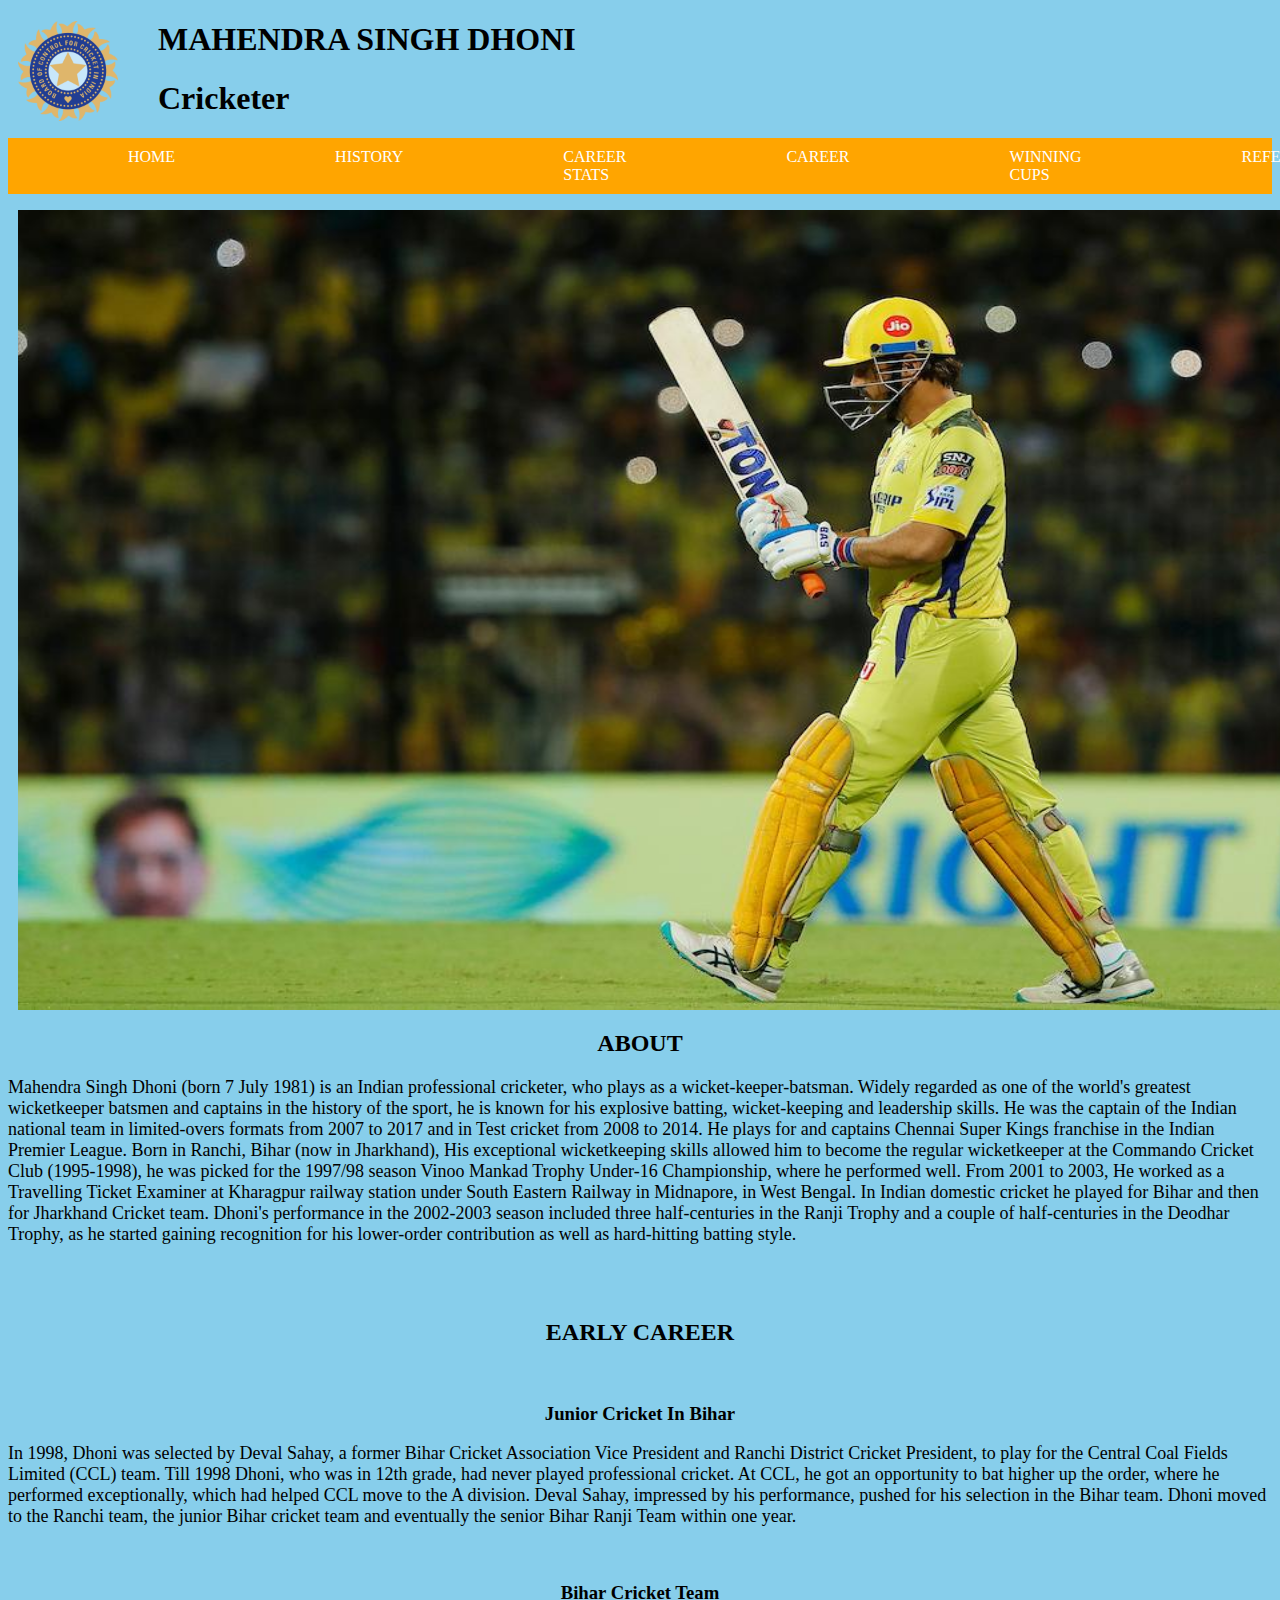
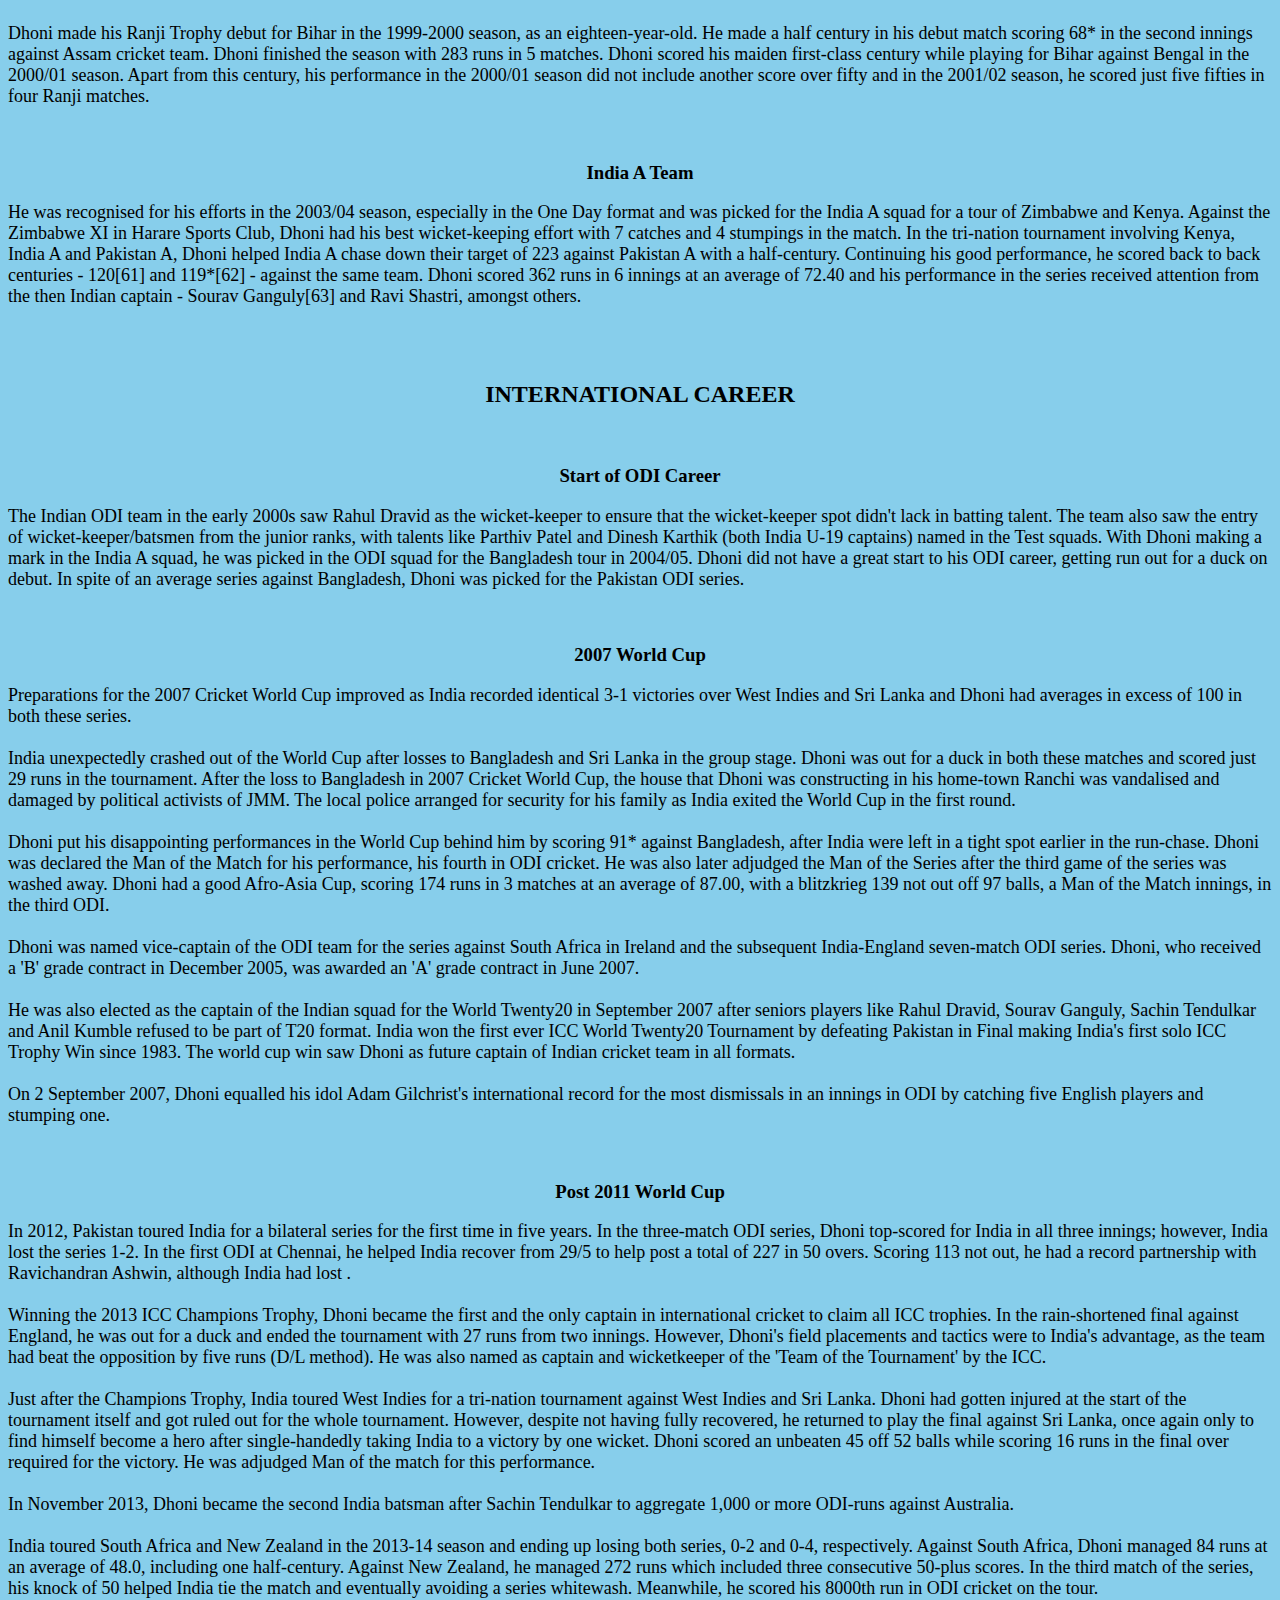
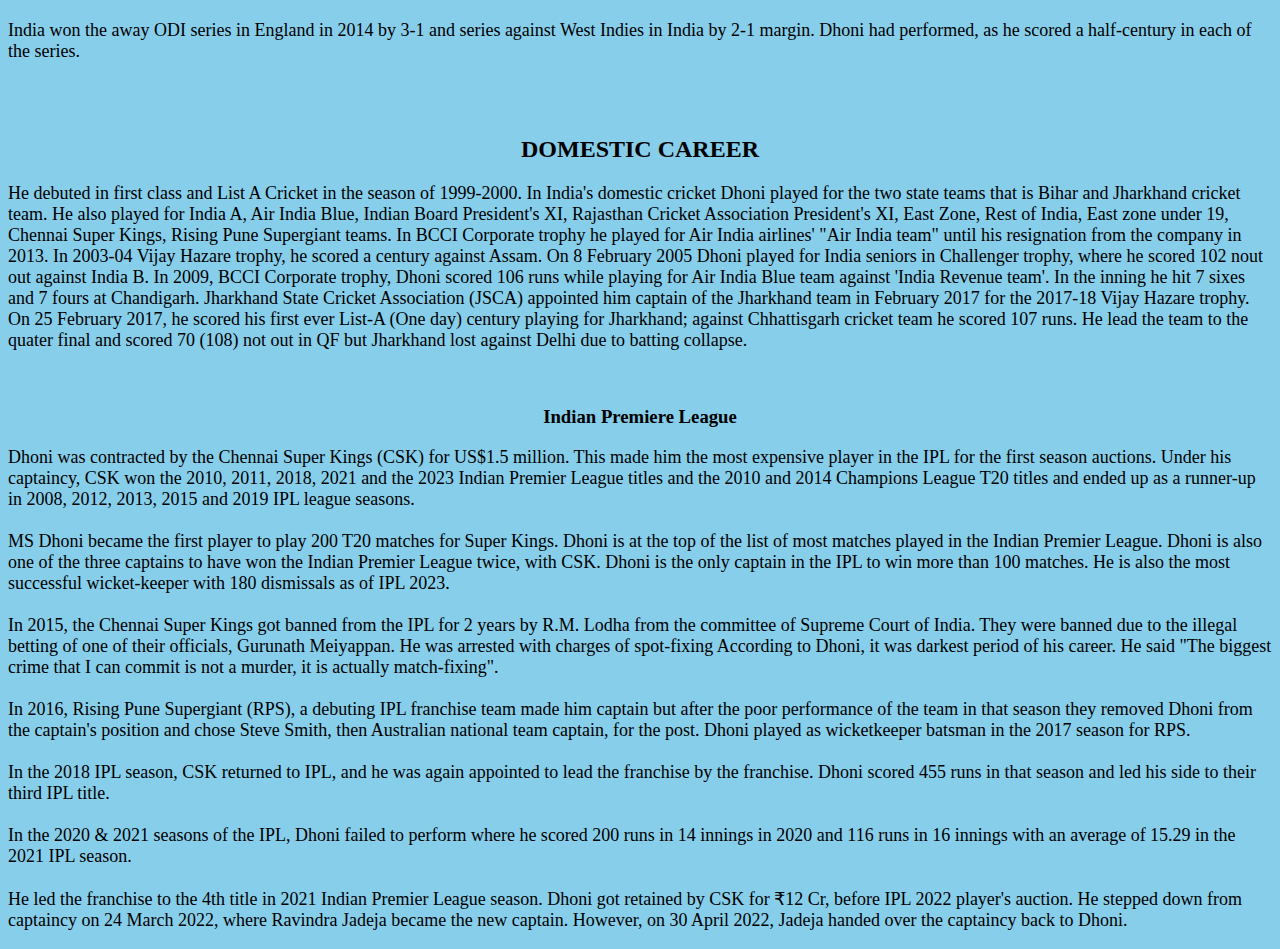
<file: Model Exam/model exam/index.html>
<!DOCTYPE html>
<html lang="en">
<head>
    <meta charset="UTF-8">
    <meta name="viewport" content="width=device-width, initial-scale=1.0">
    <title>M.S.Dhoni(Cricketer)</title>
    <link rel="stylesheet" href="Styles/style.css">
</head>
<body>
    <header>
        <img src="Images/BCCI_logo.png" alt="image">
        <h1>MAHENDRA SINGH DHONI</h1>
        <h1>Cricketer</h1>
        <nav class="menu">
            <ul>
                <li><a href="index.html">HOME</a></li>
                <li><a href="history.html">HISTORY</a></li>
                <li><a href="table.html">CAREER STATS</a></li>
                <li><a href="https://cwc2019.cricketworldcup.com/teams/india/players/1">CAREER</a></li>
                <li class="dropdown">
                    <a href="#">WINNING CUPS</a>
                    <ul class="submenu">
                        <li><a href="https://en.wikipedia.org/wiki/2011_Cricket_World_Cup">ICC ODI WORLD CUP</a></li>
                        <li><a href="https://en.wikipedia.org/wiki/2007_ICC_World_Twenty20">ICC T20 WORLD CUP</a></li>
                        <li><a href="https://en.wikipedia.org/wiki/2013_ICC_Champions_Trophy">ICC CHAMPIONS TROPHY</a></li>
                        <li class="dropdown"><a href="#">ACC ASIA CUP</a>
                            <ul class="submenu">
                                <li><a href="https://en.wikipedia.org/wiki/2010_Asia_Cup">2010 Sri Lanka</a></li>
                                <li><a href="https://en.wikipedia.org/wiki/2016_Asia_Cup">2016 Bangladesh</a></li>
                                <li><a href="https://en.wikipedia.org/wiki/2018_Asia_Cup">2018 UAE</a></li>
                            </ul>
                        </li>
                    </ul>
                </li>
                <li class="dropdown">
                    <a href="#">REFERENCES</a>
                    <ul class="submenu">
                    <li><a href="https://www.espncricinfo.com/records/most-matches-as-captain-283427">MOST MATCHES AS CAPTAIN</a></li>
                    <li><a href="https://www.jagranjosh.com/general-knowledge/most-successful-captains-in-indian-cricket-1686141174-1">SUCESSFUL CAPTAIN</a></li>
                    <li><a href="https://crictoday.com/cricket/daily-cricket-news/ms-dhoni-is-the-greatest-captain-in-the-history-of-t20-cricket-tom-moody/">GREAT CAPTAIN IN T20</a></li>
                    </ul>
                </li>
            </ul>
        </nav>
    </header>
    <img class="mg" src="Images/MS Dhoni.jpg">
    <main>
    <section>
        <h2>ABOUT</h2>
        <p>
        Mahendra Singh Dhoni (born 7 July 1981) is an Indian professional cricketer, who plays as a wicket-keeper-batsman.
        Widely regarded as one of the world's greatest wicketkeeper batsmen and captains in the history of the sport, he is known for his explosive batting, wicket-keeping and leadership skills.
        He was the captain of the Indian national team in limited-overs formats from 2007 to 2017 and in Test cricket from 2008 to 2014.
        He plays for and captains Chennai Super Kings franchise in the Indian Premier League.

        Born in Ranchi, Bihar (now in Jharkhand), His exceptional wicketkeeping skills allowed him to become the regular wicketkeeper at the Commando Cricket Club (1995-1998), he was picked for the 1997/98 season Vinoo Mankad Trophy Under-16 Championship, where he performed well.
        From 2001 to 2003, He worked as a Travelling Ticket Examiner at Kharagpur railway station under South Eastern Railway in Midnapore, in West Bengal.
        In Indian domestic cricket he played for Bihar and then for Jharkhand Cricket team. 
        Dhoni's performance in the 2002-2003 season included three half-centuries in the Ranji Trophy and a couple of half-centuries in the Deodhar Trophy, as he started gaining recognition for his lower-order contribution as well as hard-hitting batting style.
        </p>

        <br><br>
        <h2>EARLY CAREER</h2><br>
        <h3>Junior Cricket In Bihar</h3>
        <p>
            In 1998, Dhoni was selected by Deval Sahay, a former Bihar Cricket Association Vice President and Ranchi District Cricket President, to play for the Central Coal Fields Limited (CCL) team.
            Till 1998 Dhoni, who was in 12th grade, had never played professional cricket.
            At CCL, he got an opportunity to bat higher up the order, where he performed exceptionally, which had helped CCL move to the A division.
            Deval Sahay, impressed by his performance, pushed for his selection in the Bihar team.
            Dhoni moved to the Ranchi team, the junior Bihar cricket team and eventually the senior Bihar Ranji Team within one year.
        </p>
        <br>
        <h3>Bihar Cricket Team</h3>
        <P>
            Dhoni made his Ranji Trophy debut for Bihar in the 1999-2000 season, as an eighteen-year-old.
            He made a half century in his debut match scoring 68* in the second innings against Assam cricket team.
            Dhoni finished the season with 283 runs in 5 matches.
            Dhoni scored his maiden first-class century while playing for Bihar against Bengal in the 2000/01 season.
            Apart from this century, his performance in the 2000/01 season did not include another score over fifty and in the 2001/02 season, he scored just five fifties in four Ranji matches.
        </P>
        <br>
        <h3>India A Team</h3>
        <P>
            He was recognised for his efforts in the 2003/04 season, especially in the One Day format and was picked for the India A squad for a tour of Zimbabwe and Kenya.
            Against the Zimbabwe XI in Harare Sports Club, Dhoni had his best wicket-keeping effort with 7 catches and 4 stumpings in the match.
            In the tri-nation tournament involving Kenya, India A and Pakistan A, Dhoni helped India A chase down their target of 223 against Pakistan A with a half-century.
            Continuing his good performance, he scored back to back centuries - 120[61] and 119*[62] - against the same team.
            Dhoni scored 362 runs in 6 innings at an average of 72.40 and his performance in the series received attention from the then Indian captain - Sourav Ganguly[63] and Ravi Shastri, amongst others.
        </P>

        <br><br>

        <h2>INTERNATIONAL CAREER</h2><br>
        <h3>Start of ODI Career</h3>
        <p>
            The Indian ODI team in the early 2000s saw Rahul Dravid as the wicket-keeper to ensure that the wicket-keeper spot didn't lack in batting talent.
            The team also saw the entry of wicket-keeper/batsmen from the junior ranks, with talents like Parthiv Patel and Dinesh Karthik (both India U-19 captains) named in the Test squads.
            With Dhoni making a mark in the India A squad, he was picked in the ODI squad for the Bangladesh tour in 2004/05.
            Dhoni did not have a great start to his ODI career, getting run out for a duck on debut.
            In spite of an average series against Bangladesh, Dhoni was picked for the Pakistan ODI series.
        </p>
        <br>
        <h3>2007 World Cup</h3>
        <p>
            Preparations for the 2007 Cricket World Cup improved as India recorded identical 3-1 victories over West Indies and Sri Lanka and Dhoni had averages in excess of 100 in both these series.<br><br>

India unexpectedly crashed out of the World Cup after losses to Bangladesh and Sri Lanka in the group stage.
 Dhoni was out for a duck in both these matches and scored just 29 runs in the tournament.
 After the loss to Bangladesh in 2007 Cricket World Cup, the house that Dhoni was constructing in his home-town Ranchi was vandalised and damaged by political activists of JMM.
 The local police arranged for security for his family as India exited the World Cup in the first round.<br><br>

Dhoni put his disappointing performances in the World Cup behind him by scoring 91* against Bangladesh, after India were left in a tight spot earlier in the run-chase.
Dhoni was declared the Man of the Match for his performance, his fourth in ODI cricket.
He was also later adjudged the Man of the Series after the third game of the series was washed away.
Dhoni had a good Afro-Asia Cup, scoring 174 runs in 3 matches at an average of 87.00, with a blitzkrieg 139 not out off 97 balls, a Man of the Match innings, in the third ODI.<br><br>

Dhoni was named vice-captain of the ODI team for the series against South Africa in Ireland and the subsequent India-England seven-match ODI series.
Dhoni, who received a 'B' grade contract in December 2005, was awarded an 'A' grade contract in June 2007.<br><br>

He was also elected as the captain of the Indian squad for the World Twenty20 in September 2007 after seniors players like Rahul Dravid, Sourav Ganguly, Sachin Tendulkar and Anil Kumble refused to be part of T20 format.
India won the first ever ICC World Twenty20 Tournament by defeating Pakistan in Final making India's first solo ICC Trophy Win since 1983.
The world cup win saw Dhoni as future captain of Indian cricket team in all formats.<br><br>

On 2 September 2007, Dhoni equalled his idol Adam Gilchrist's international record for the most dismissals in an innings in ODI by catching five English players and stumping one.
        </p>
        <br>
        <h3>Post 2011 World Cup</h3>
        <p>
            In 2012, Pakistan toured India for a bilateral series for the first time in five years.
            In the three-match ODI series, Dhoni top-scored for India in all three innings; however, India lost the series 1-2.
            In the first ODI at Chennai, he helped India recover from 29/5 to help post a total of 227 in 50 overs.
            Scoring 113 not out, he had a record partnership with Ravichandran Ashwin, although India had lost .<br><br>

Winning the 2013 ICC Champions Trophy, Dhoni became the first and the only captain in international cricket to claim all ICC trophies. 
In the rain-shortened final against England, he was out for a duck and ended the tournament with 27 runs from two innings.
However, Dhoni's field placements and tactics were to India's advantage, as the team had beat the opposition by five runs (D/L method).
He was also named as captain and wicketkeeper of the 'Team of the Tournament' by the ICC.<br><br>

Just after the Champions Trophy, India toured West Indies for a tri-nation tournament against West Indies and Sri Lanka.
Dhoni had gotten injured at the start of the tournament itself and got ruled out for the whole tournament.
However, despite not having fully recovered, he returned to play the final against Sri Lanka, once again only to find himself become a hero after single-handedly taking India to a victory by one wicket.
Dhoni scored an unbeaten 45 off 52 balls while scoring 16 runs in the final over required for the victory.
He was adjudged Man of the match for this performance.<br><br>

In November 2013, Dhoni became the second India batsman after Sachin Tendulkar to aggregate 1,000 or more ODI-runs against Australia.<br><br>

India toured South Africa and New Zealand in the 2013-14 season and ending up losing both series, 0-2 and 0-4, respectively.
Against South Africa, Dhoni managed 84 runs at an average of 48.0, including one half-century.
Against New Zealand, he managed 272 runs which included three consecutive 50-plus scores.
In the third match of the series, his knock of 50 helped India tie the match and eventually avoiding a series whitewash.
Meanwhile, he scored his 8000th run in ODI cricket on the tour.<br><br>

India won the away ODI series in England in 2014 by 3-1 and series against West Indies in India by 2-1 margin.
Dhoni had performed, as he scored a half-century in each of the series.
        </p>

        <br><br>

    <h2>DOMESTIC CAREER</h2>
    <P>
        He debuted in first class and List A Cricket in the season of 1999-2000.
        In India's domestic cricket Dhoni played for the two state teams that is Bihar and Jharkhand cricket team.
        He also played for India A, Air India Blue, Indian Board President's XI, Rajasthan Cricket Association President's XI, East Zone, Rest of India, East zone under 19, Chennai Super Kings, Rising Pune Supergiant teams.
        In BCCI Corporate trophy he played for Air India airlines' "Air India team" until his resignation from the company in 2013.
        In 2003-04 Vijay Hazare trophy, he scored a century against Assam.
        On 8 February 2005 Dhoni played for India seniors in Challenger trophy, where he scored 102 nout out against India B.
        In 2009, BCCI Corporate trophy, Dhoni scored 106 runs while playing for Air India Blue team against 'India Revenue team'.
        In the inning he hit 7 sixes and 7 fours at Chandigarh.
        Jharkhand State Cricket Association (JSCA) appointed him captain of the Jharkhand team in February 2017 for the 2017-18 Vijay Hazare trophy.
        On 25 February 2017, he scored his first ever List-A (One day) century playing for Jharkhand; against Chhattisgarh cricket team he scored 107 runs.
        He lead the team to the quater final and scored 70 (108) not out in QF but Jharkhand lost against Delhi due to batting collapse.
    </P>
    <br>
    <h3>Indian Premiere League</h3>
    <p>
        Dhoni was contracted by the Chennai Super Kings (CSK) for US$1.5 million.
        This made him the most expensive player in the IPL for the first season auctions.
        Under his captaincy, CSK won the 2010, 2011, 2018, 2021 and the 2023 Indian Premier League titles and the 2010 and 2014 Champions League T20 titles and ended up as a runner-up in 2008, 2012, 2013, 2015 and 2019 IPL league seasons.<br><br>

MS Dhoni became the first player to play 200 T20 matches for Super Kings.
Dhoni is at the top of the list of most matches played in the Indian Premier League.
Dhoni is also one of the three captains to have won the Indian Premier League twice, with CSK.
Dhoni is the only captain in the IPL to win more than 100 matches.
He is also the most successful wicket-keeper with 180 dismissals as of IPL 2023.<br><br>

In 2015, the Chennai Super Kings got banned from the IPL for 2 years by R.M. Lodha from the committee of Supreme Court of India.
They were banned due to the illegal betting of one of their officials, Gurunath Meiyappan.
He was arrested with charges of spot-fixing According to Dhoni, it was darkest period of his career.
He said "The biggest crime that I can commit is not a murder, it is actually match-fixing".<br><br>

In 2016, Rising Pune Supergiant (RPS), a debuting IPL franchise team made him captain but after the poor performance of the team in that season they removed Dhoni from the captain's position and chose Steve Smith, then Australian national team captain, for the post.
Dhoni played as wicketkeeper batsman in the 2017 season for RPS.<br><br>

In the 2018 IPL season, CSK returned to IPL, and he was again appointed to lead the franchise by the franchise.
Dhoni scored 455 runs in that season and led his side to their third IPL title.<br><br>

In the 2020 & 2021 seasons of the IPL, Dhoni failed to perform where he scored 200 runs in 14 innings in 2020 and 116 runs in 16 innings with an average of 15.29 in the 2021 IPL season.<br><br>

He led the franchise to the 4th title in 2021 Indian Premier League season.
Dhoni got retained by CSK for ₹12 Cr, before IPL 2022 player's auction.
He stepped down from captaincy on 24 March 2022, where Ravindra Jadeja became the new captain.
However, on 30 April 2022, Jadeja handed over the captaincy back to Dhoni.
    </p>
    </section>
</main>
</body>
</html>
</file>
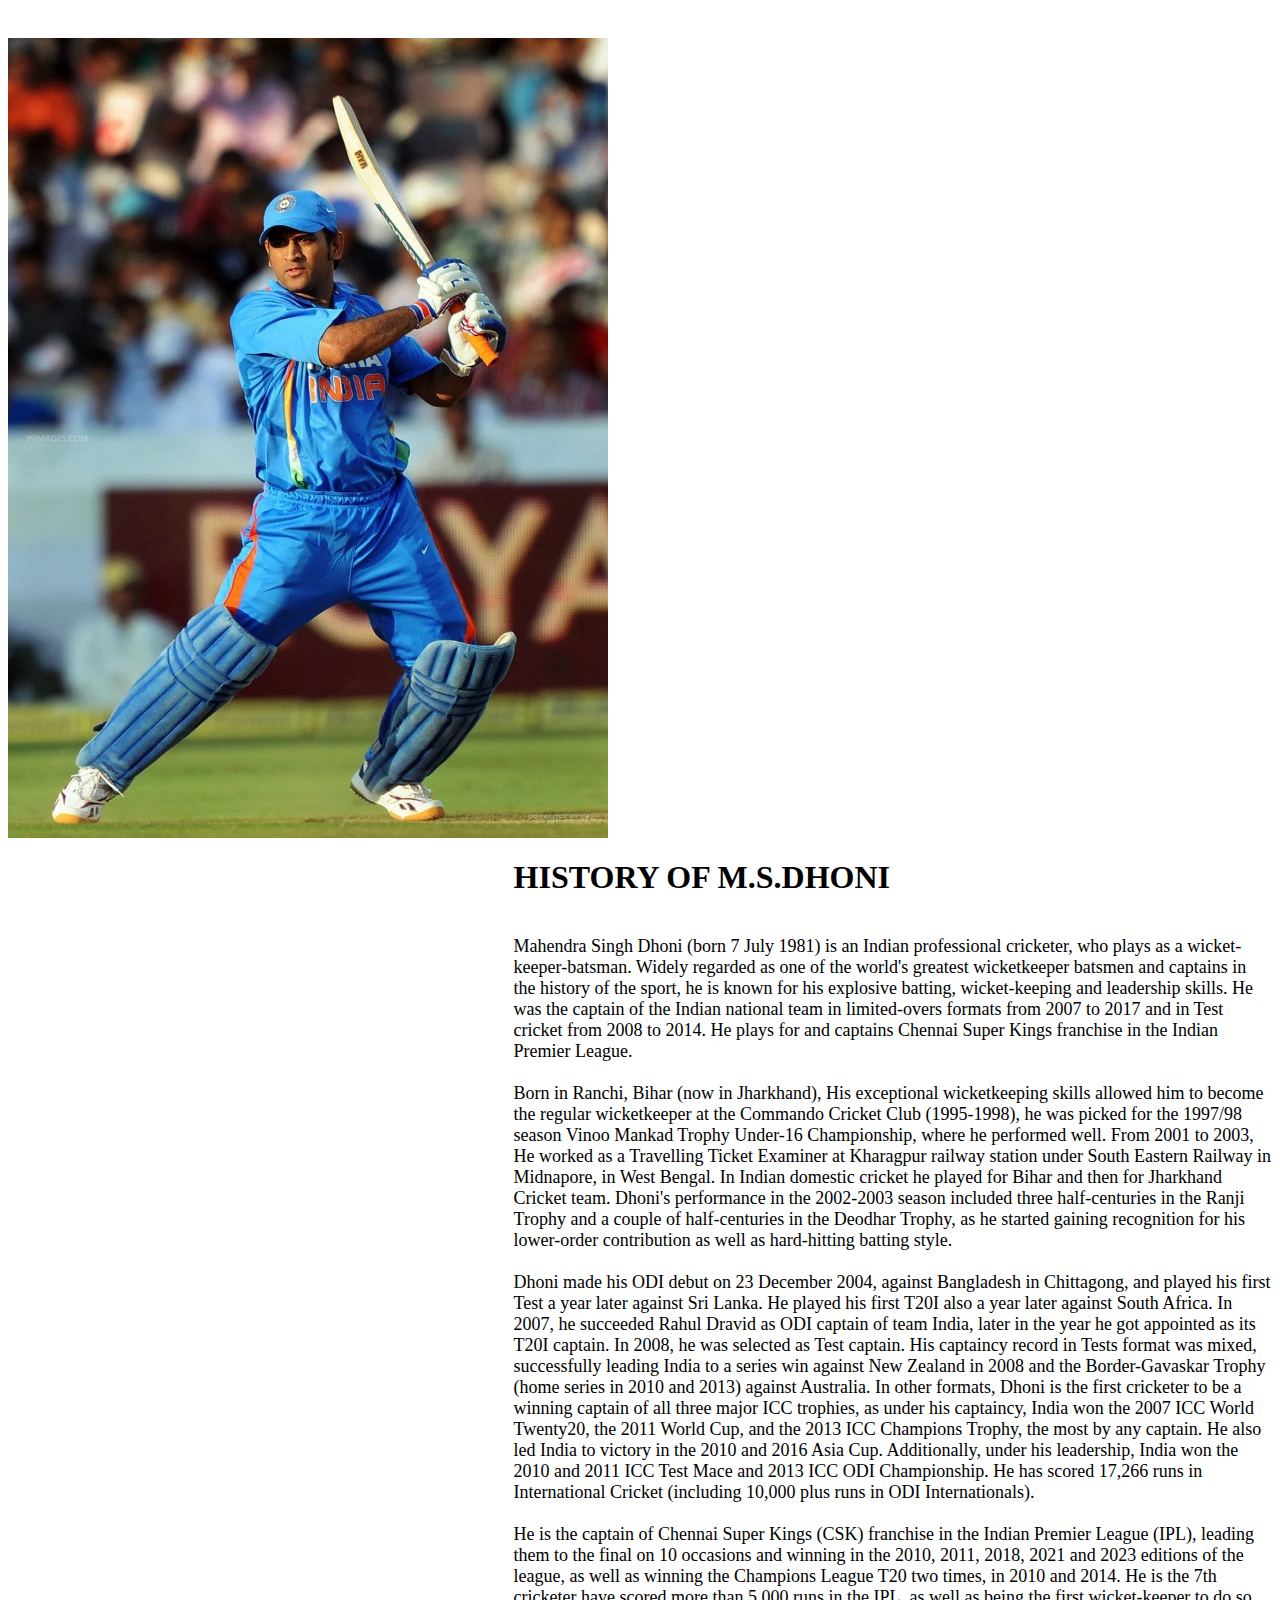
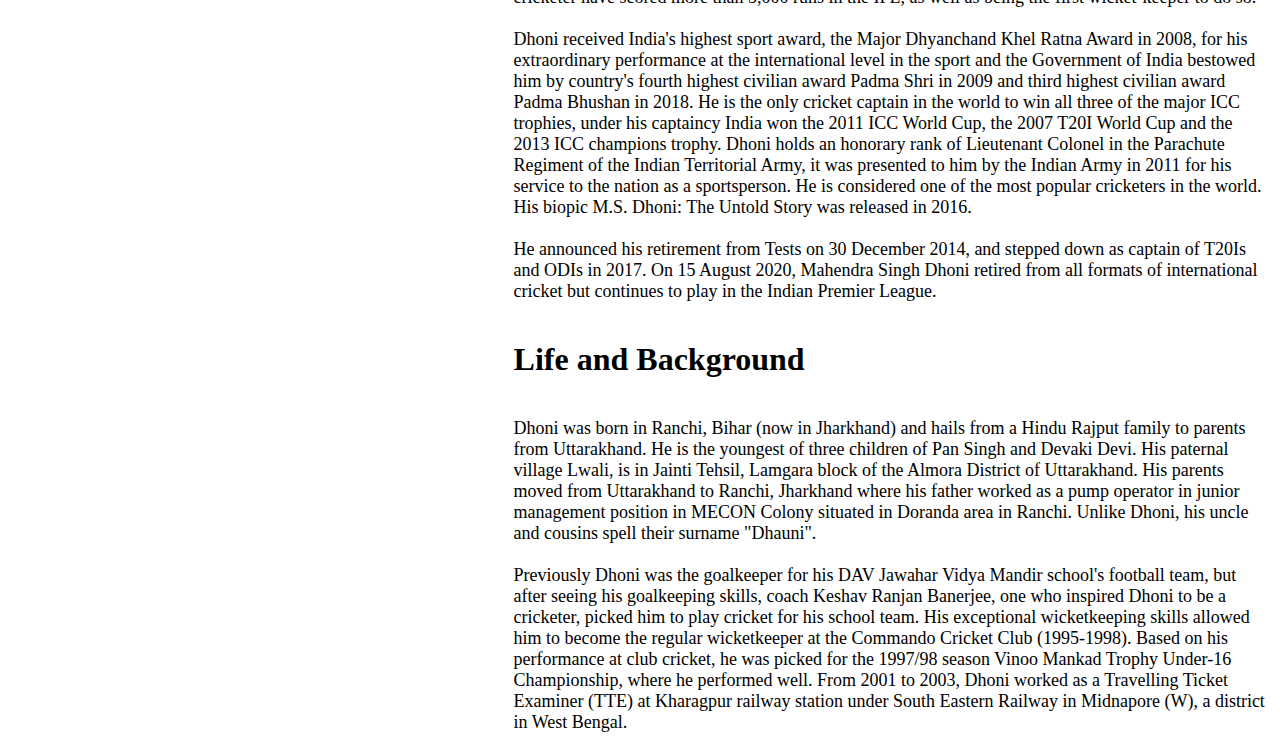
<file: Model Exam/model exam/history.html>
<!DOCTYPE html>
<html lang="en">
<head>
    <meta charset="UTF-8">
    <meta name="viewport" content="width=device-width, initial-scale=1.0">
    <title>Document</title>
    <style>
        h1,p {
            float: right;
            width: 60%;
        }
        p {
            font-size: large;
        }
        img {
            float: left;
            height: 800px;
            width: 600px;
            margin-top: 30px;
        }
    </style>
</head>
<body>
    <img src="Images/wp6050377.webp">
    <h1>HISTORY OF M.S.DHONI</h1>
    <P>
        Mahendra Singh Dhoni (born 7 July 1981) is an Indian professional cricketer, who plays as a wicket-keeper-batsman. Widely regarded as one of the world's greatest wicketkeeper batsmen and captains in the history of the sport, he is known for his explosive batting, wicket-keeping and leadership skills.
        He was the captain of the Indian national team in limited-overs formats from 2007 to 2017 and in Test cricket from 2008 to 2014.
        He plays for and captains Chennai Super Kings franchise in the Indian Premier League.<br><br>

Born in Ranchi, Bihar (now in Jharkhand), His exceptional wicketkeeping skills allowed him to become the regular wicketkeeper at the Commando Cricket Club (1995-1998), he was picked for the 1997/98 season Vinoo Mankad Trophy Under-16 Championship, where he performed well.
From 2001 to 2003, He worked as a Travelling Ticket Examiner at Kharagpur railway station under South Eastern Railway in Midnapore, in West Bengal.
In Indian domestic cricket he played for Bihar and then for Jharkhand Cricket team.
Dhoni's performance in the 2002-2003 season included three half-centuries in the Ranji Trophy and a couple of half-centuries in the Deodhar Trophy, as he started gaining recognition for his lower-order contribution as well as hard-hitting batting style.<br><br>

Dhoni made his ODI debut on 23 December 2004, against Bangladesh in Chittagong, and played his first Test a year later against Sri Lanka.
He played his first T20I also a year later against South Africa.
In 2007, he succeeded Rahul Dravid as ODI captain of team India, later in the year he got appointed as its T20I captain.
In 2008, he was selected as Test captain.
His captaincy record in Tests format was mixed, successfully leading India to a series win against New Zealand in 2008 and the Border-Gavaskar Trophy (home series in 2010 and 2013) against Australia.
In other formats, Dhoni is the first cricketer to be a winning captain of all three major ICC trophies, as under his captaincy, India won the 2007 ICC World Twenty20, the 2011 World Cup, and the 2013 ICC Champions Trophy, the most by any captain.
He also led India to victory in the 2010 and 2016 Asia Cup. Additionally, under his leadership, India won the 2010 and 2011 ICC Test Mace and 2013 ICC ODI Championship.
He has scored 17,266 runs in International Cricket (including 10,000 plus runs in ODI Internationals).<br><br>

He is the captain of Chennai Super Kings (CSK) franchise in the Indian Premier League (IPL), leading them to the final on 10 occasions and winning in the 2010, 2011, 2018, 2021 and 2023 editions of the league, as well as winning the Champions League T20 two times, in 2010 and 2014.
He is the 7th cricketer have scored more than 5,000 runs in the IPL, as well as being the first wicket-keeper to do so.<br><br>

Dhoni received India's highest sport award, the Major Dhyanchand Khel Ratna Award in 2008, for his extraordinary performance at the international level in the sport and the Government of India bestowed him by country's fourth highest civilian award Padma Shri in 2009 and third highest civilian award Padma Bhushan in 2018.
He is the only cricket captain in the world to win all three of the major ICC trophies, under his captaincy India won the 2011 ICC World Cup, the 2007 T20I World Cup and the 2013 ICC champions trophy.
Dhoni holds an honorary rank of Lieutenant Colonel in the Parachute Regiment of the Indian Territorial Army, it was presented to him by the Indian Army in 2011 for his service to the nation as a sportsperson.
He is considered one of the most popular cricketers in the world.
His biopic M.S. Dhoni: The Untold Story was released in 2016.<br><br>

He announced his retirement from Tests on 30 December 2014, and stepped down as captain of T20Is and ODIs in 2017.
On 15 August 2020, Mahendra Singh Dhoni retired from all formats of international cricket but continues to play in the Indian Premier League.
    </P>
<h1>Life and Background</h1>
<p>
Dhoni was born in Ranchi, Bihar (now in Jharkhand) and hails from a Hindu Rajput family to parents from Uttarakhand.
He is the youngest of three children of Pan Singh and Devaki Devi.
His paternal village Lwali, is in Jainti Tehsil, Lamgara block of the Almora District of Uttarakhand.
His parents moved from Uttarakhand to Ranchi, Jharkhand where his father worked as a pump operator in junior management position in MECON Colony situated in Doranda area in Ranchi.
Unlike Dhoni, his uncle and cousins spell their surname "Dhauni".<br><br>

Previously Dhoni was the goalkeeper for his DAV Jawahar Vidya Mandir school's football team, but after seeing his goalkeeping skills, coach Keshav Ranjan Banerjee, one who inspired Dhoni to be a cricketer, picked him to play cricket for his school team.
His exceptional wicketkeeping skills allowed him to become the regular wicketkeeper at the Commando Cricket Club (1995-1998).
Based on his performance at club cricket, he was picked for the 1997/98 season Vinoo Mankad Trophy Under-16 Championship, where he performed well.
From 2001 to 2003, Dhoni worked as a Travelling Ticket Examiner (TTE) at Kharagpur railway station under South Eastern Railway in Midnapore (W), a district in West Bengal.
    </P>
</body>
</html>
</file>
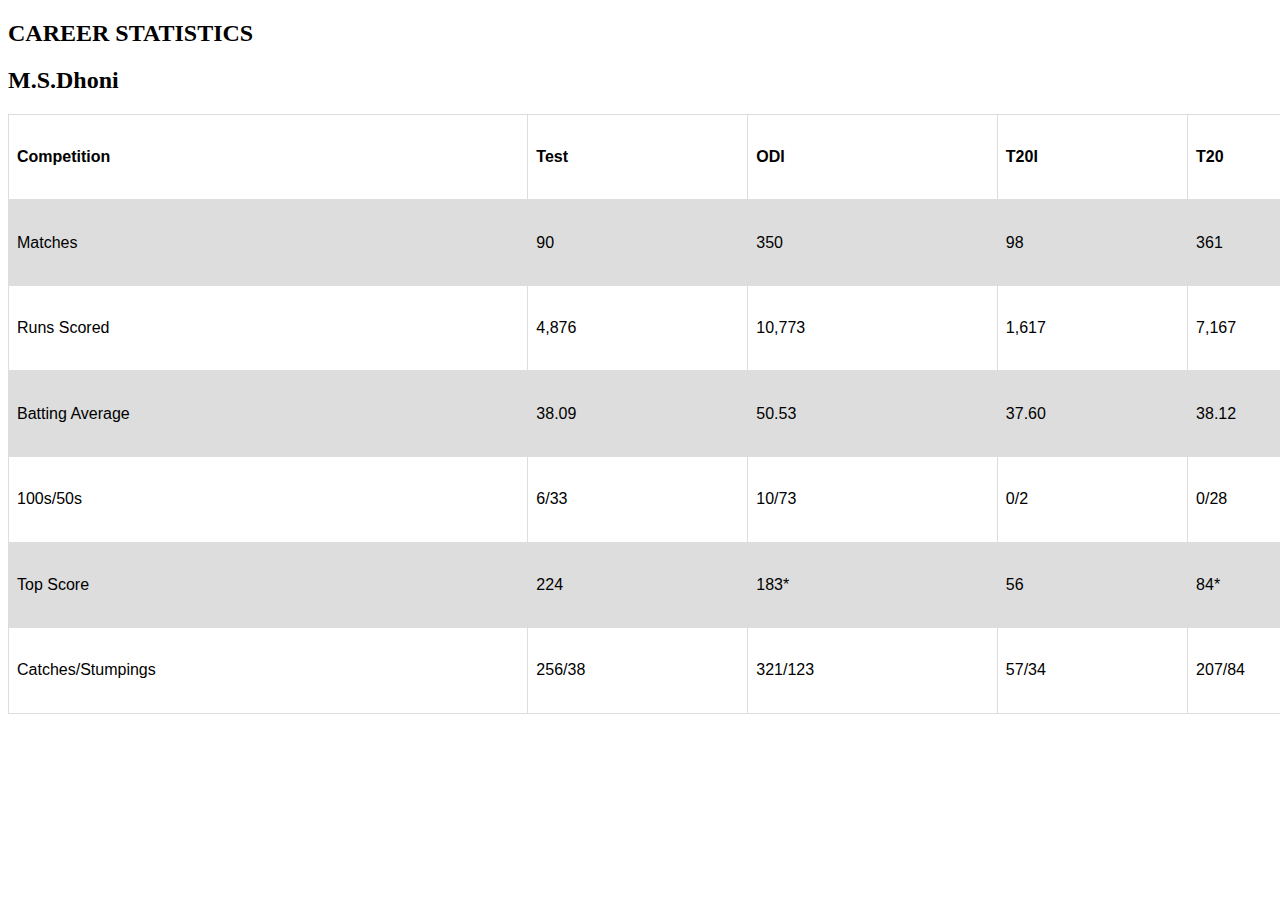
<file: Model Exam/model exam/table.html>
<!DOCTYPE html>
<html>
<head>
<style>
table {
  font-family: arial, sans-serif;
  border-collapse: collapse;
  width: 1400px;
  height: 600px;
}

td, th {
  border: 1px solid #dddddd;
  text-align: left;
  padding: 8px;
}

tr:nth-child(even) {
  background-color: #dddddd;
}
</style>
</head>
<body>

<h2>CAREER STATISTICS</h2>
<h2>M.S.Dhoni</h2>

<table>
<th>Competition</th>
<th>Test</th>
<th>ODI</th>
<th>T20I</th>
<th>T20</th>

<tr>
    <td>Matches</td>
    <td>90</td>
    <td>350</td>
    <td>98</td>
    <td>361</td>
</tr>
<tr>
    <td>Runs Scored</td>
    <td>4,876</td>
    <td>10,773</td>
    <td>1,617</td>
    <td>7,167</td>
</tr>
<tr>
    <td>Batting Average</td>
    <td>38.09</td>
    <td>50.53</td>
    <td>37.60</td>
    <td>38.12</td>
</tr>
<tr>
    <td>100s/50s</td>
    <td>6/33</td>
    <td>10/73</td>
    <td>0/2</td>
    <td>0/28</td>
</tr>
<tr>
    <td>Top Score</td>
    <td>224</td>
    <td>183*</td>
    <td>56</td>
    <td>84*</td>
</tr>
<tr>
    <td>Catches/Stumpings</td>
    <td>256/38</td>
    <td>321/123</td>
    <td>57/34</td>
    <td>207/84</td>
</tr>
</table>

</body>
</html>
</file>
<file: Model Exam/model exam/Styles/style.css>
body {
    background-color: skyblue;
}
header {
    background-color: skyblue;
}
h1 {
    font-style: bold italic;
    padding-left: 150px;
}
img {
    margin:0px 0 0 10px;
    float: left;
    width: 100px;
    height: 100 px;   
}
section{
    float:left;
    clear:both;
    width:100%;
    padding-left: 0px;
    padding-right: 30px;
    text-align: center;
}
aside{
    float:right;
    width:15%;
    padding-right: 200px;
    font-size: medium;
    
}
.mg {
    height: 800px;
    width: 1600px;
    float: inline-start;
    
}
p {
    font-style: bold;
    font-size: large;
    text-align: left;
}
h3 {
    font-style:bold;
}
.menu {
    background-color: orange;
}

.menu ul {
    list-style: none;
    display: flex;
}

.menu ul li {
    padding-top: 10px;
    padding-bottom: 10px;
    padding-left: 80px;
    padding-right: 80px;
}

.menu a {
    color: white;
    text-decoration: none;
}

.menu .submenu {
    display: none;
    position: absolute;
    background-color:rgb(161, 237, 9);
    border-color: black;
    border-radius: 10px;
    width: 150px;
    
}

.menu .submenu li {
    padding: 10px;
}

.menu li.dropdown:hover .submenu {
    display: block;
}
.mobile-nav-toggle {
    position: fixed;
    right: 15px;
    top: 15px;
    z-index: 9998;
    border: 0;
    background: none;
    font-size: 24px;
    transition: all 0.4s;
    outline: none !important;
    line-height: 1;
    cursor: pointer;
    text-align: right;
  }
  
  .mobile-nav-toggle i {
    color: #149ddd;
  }
  
  .mobile-nav-active {
    overflow: hidden;
  }
  
  .mobile-nav-active #header {
    left: 0;
  }
  
  .mobile-nav-active .mobile-nav-toggle i {
    color: #fff;
  }
</file>
